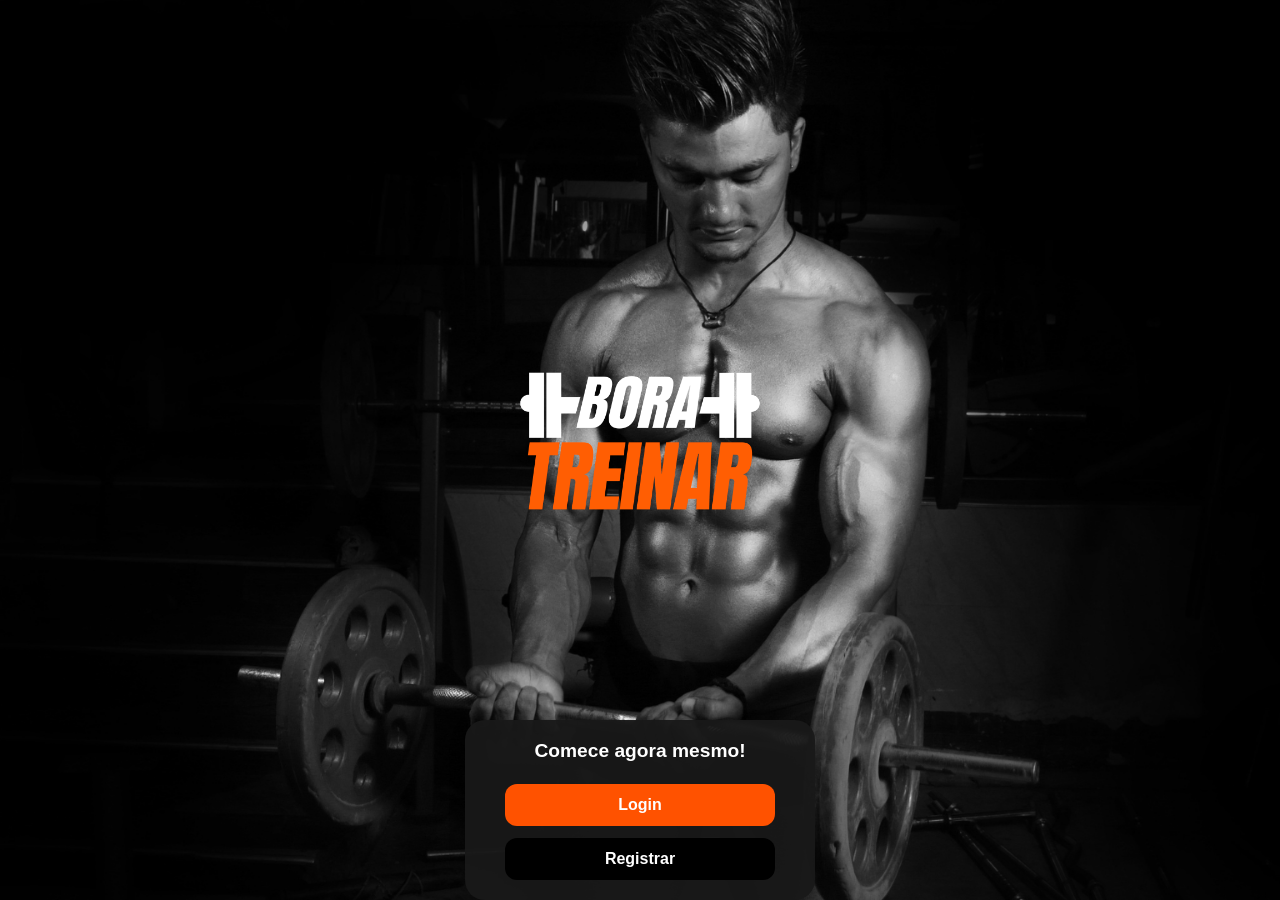
<file: index.html>
<!DOCTYPE html>
<html lang="pt-br">
<head>
  <meta charset="UTF-8">
  <meta name="viewport" content="width=device-width, initial-scale=1.0">
  <title>Bora Treinar!</title>
  <link rel="stylesheet" href="css/style.css">
</head>
<body>
  <div class = "container">
    <div>
      <img id="logo" class="logo" src="img/logo.png" alt="">
    </div>
    <div id="telaInicial" class="tela-inicial">
      <h2>Comece agora mesmo!</h2>
      <button id="btnLogin" class="login-btn">Login</button>
      <button id="btnRegistrar" class="register-btn">Registrar</button>
    </div>   
    <div id="telaLogin" class="tela-login">
      <h2>Treine com os melhores</h2>
      <input type="email" placeholder="Usuário">
      <input type="password" placeholder="Senha">
        <div class="checkbox-group">
          <input type="checkbox" id="lembrar" name="lembrar">
          <label for="lembrar">Lembre-me sempre</label>
        </div>
      <button class = "entrar" onclick="login()">Login</button>
      <button id= "btnVoltar" class = "voltar-btn">Voltar</button>
    </div>
    <div id="telaregister" class="tela-register">
      <h2>Crie sua conta</h2>
      <input type="email" placeholder="Email">
      <input type="password" placeholder="Senha">
      <input type="text" placeholder="Telefone">
      <button id="btncontinuar" class="btn-continuar">Continuar</button>
      <button id="btnvoltar2" class="voltar-btn2">Voltar</button>
      <p>- Ou entre usando -</p>
    </div>
    <div id="dados" class="dados">
      <div id="telregister2" class="tela-register2">
        <h2>Estamos quase lá!</h2>
        <input type="text" id="nomeRegistro" class="nomeRegistro" placeholder="Nome completo">
      </div>
      <div id="telaregister3" class="tela-register3">
        <select name="sexo" id="sexo">
        <option value="">Sexo</option>  
        <option value="">Masculino</option> 
        <option value="">Feminino</option> 
        </select>
        <input type="number" placeholder="Peso">
      </div>
      <div id="telaregister3" class="tela-register3">
        <input type="number" placeholder="Altura">
        <input type="text" placeholder="País">
      </div>
      <div class="Registrar">
        <button class="btn-registrar">Registrar</button>
      </div>
    </div>
  </div>
  
<script src="js/script.js"></script>

</body>
</html>
</file>
<file: css/style.css>
* {
  margin: 0;
  padding: 0;
  box-sizing: border-box;
}

body {
  background-image: url('../img/fundo.png');
  background-size: cover;
  background-position: center;
  background-repeat: no-repeat;
  height: 100vh;
  margin: 0;
  font-family: 'Roboto', Arial, Helvetica, sans-serif;
  display: flex;
  justify-content: center;
  align-items: center;
  transition: background-image 0.5s ease;
  color: white;
}

.container {
  display: flex;
  flex-direction: column;
  align-items: center;
  text-align: center;
  width: 100%;
  max-width: 380px;
  padding: 15px;
}

.logo {
  width: 280px;
  height: auto;
  margin-bottom: 15px;
  transition: width 0.3s ease;
}


.tela-inicial,
.tela-login,
.tela-register,
.dados {
  background-color: rgba(25, 25, 25, 0.92);
  padding: 20px 25px;
  width: 100%;
  max-width: 350px;
  border-radius: 20px;
  box-shadow: 0 6px 15px rgba(0, 0, 0, 0.3);
  display: none;
  flex-direction: column;
  align-items: center;
  gap: 12px;
  animation: fadeIn 0.4s ease;
}

@keyframes fadeIn {
  from { opacity: 0; transform: translateY(10px); }
  to { opacity: 1; transform: translateY(0); }
}


h2 {
  font-size: 1.3rem;
  font-weight: 700;
  color: #fff;
  margin-bottom: 10px;
}

input, select {
  width: 90%;
  padding: 12px;
  font-size: 1rem;
  font-weight: 500;
  border: none;
  border-radius: 12px;
  outline: none;
  margin-bottom: 12px;
  text-align: center;
  color: #222;
}

input:focus, select:focus {
  border: 2px solid #ff5200;
  box-shadow: 0 0 8px #ff5200a8;
}


button {
  width: 90%;
  padding: 12px;
  font-size: 1rem;
  font-weight: 700;
  border: none;
  border-radius: 12px;
  cursor: pointer;
  transition: all 0.3s ease;
}

button:hover {
  transform: translateY(-2px);
  box-shadow: 0 4px 10px rgba(0, 0, 0, 0.3);
}


.login-btn {
  background-color: #ff5200;
  color: #fff;
}

.register-btn {
  background-color: #000;
  color: #fff;
}

.entrar {
  background-color: #ff5200;
  color: #fff;
}

.voltar-btn,
.voltar-btn2 {
  background-color: #000;
  color: #fff;
}

.btn-continuar {
  background-color: #ff5200;
  color: #fff;
}

.btn-registrar{
  background-color: #ff5200;
  color: #fff;
  width: 100%;
}


.checkbox-group {
  display: flex;
  align-items: center;
  justify-content: flex-start;
  gap: 6px;
  width: 90%;
  margin-bottom: 10px;
}

.checkbox-group input[type="checkbox"] {
  width: 16px;
  height: 16px;
  accent-color: #ff5200; 
  margin: 0;
}

.checkbox-group label {
  font-size: 0.9rem;
  cursor: pointer;
  color: #fff;
  transform: translateY(1px); 
}



.dados button {
  margin-top: 10px;
  background-color: #ff5200;
}

.tela-register2 h2 {
  margin-bottom: 8px;
}

.tela-register3 {
  display: flex;
  justify-content: space-between;
  width: 100%;
}

.tela-register2 {
  display: flex;
  flex-direction: column;
  width: 100%;
  gap: 12px;
}

.nomeRegistro {
  width: 100%;

}

.Registrar{
  display: flex;
  flex-direction: column;
  width: 100%;
}

.Registrar button{
  width: 100%;
}

.tela-register3 input,
.tela-register3 select {
  width: 45%;
}

.tela-inicial {
  display: flex;
  position: absolute;
  bottom: 0;
  background-color: rgba(25, 25, 25, 0.95);
}

.tela-inicial h2 {
  font-size: 1.2rem;
}

.tela-register p {
  font-size: 0.9rem;
  opacity: 0.9;
}
</file>
<file: css/telainicial.css>
* {
  margin: 0;
  padding: 0;
  box-sizing: border-box;
  font-family: 'Roboto', sans-serif;
}

body {
  background: #0b0b0d;
  color: #fff;
  display: flex;
  justify-content: center;
}

.container {
  width: 100%;
  max-width: 430px;
  padding: 20px;
  position: relative;
}

.topo {
  display: flex;
  justify-content: space-between;
  align-items: center;
  margin-bottom: 25px;
}

.perfil {
  display: flex;
  align-items: center;
  gap: 10px;
}

.avatar {
  width: 45px;
  height: 45px;
  border-radius: 50%;
  object-fit: cover;
}

.bemvinda {
  font-size: 0.8rem;
  color: #aaa;
}

h2 {
  font-size: 1.1rem;
}

.notificacao .bell {
  font-size: 1.4rem;
}


.metricas {
  display: flex;
  justify-content: space-between;
  gap: 10px;
}

.card-metrica {
  background: #1b1b1e;
  border-radius: 12px;
  flex: 1;
  text-align: center;
  padding: 10px 0;
}

.card-metrica .icone {
  font-size: 1.4rem;
  margin-bottom: 5px;
}

.valor {
  color: #ff6a2d;
  font-weight: 700;
}

.rotulo {
  font-size: 0.8rem;
  color: #ccc;
}


.treinos {
  margin-top: 25px;
}

.card-treino {
  position: relative;
  border-radius: 12px;
  overflow: hidden;
  margin-bottom: 15px;
}

.card-treino img {
  width: 100%;
  height: 160px;
  object-fit: cover;
  filter: brightness(0.6);
}

.card-treino .info {
  position: absolute;
  bottom: 15px;
  left: 15px;
}

.card-treino h3 {
  font-size: 1.1rem;
}

.card-treino p {
  font-size: 0.9rem;
  color: #ff6a2d;
}

.play {
  position: absolute;
  bottom: 15px;
  right: 15px;
  background: #ff6a2d;
  color: white;
  border-radius: 50%;
  width: 28px;
  height: 28px;
  display: flex;
  align-items: center;
  justify-content: center;
}

.vermais {
  display: block;
  text-align: right;
  color: #ff6a2d;
  text-decoration: none;
  margin-top: 5px;
}


.botao-principal {
  background: #ff6a2d;
  color: #fff;
  border: none;
  border-radius: 10px;
  width: 100%;
  padding: 14px;
  font-weight: 700;
  font-size: 1rem;
  margin: 25px 0;
  cursor: pointer;
}


.novidades .banner {
  position: relative;
  border-radius: 15px;
  overflow: hidden;
}

.novidades img {
  width: 100%;
  height: 150px;
  object-fit: cover;
  filter: brightness(0.8);
}

.tag {
  position: absolute;
  top: 10px;
  left: 10px;
  background: rgba(255, 255, 255, 0.2);
  padding: 4px 10px;
  border-radius: 20px;
  font-size: 0.8rem;
  backdrop-filter: blur(5px);
}


.menu {
  position: fixed;
  bottom: 0;
  left: 50%;
  transform: translateX(-50%);
  background: #1b1b1e;
  width: 100%;
  max-width: 430px;
  display: flex;
  justify-content: space-around;
  align-items: center;
  padding: 10px 0;
  border-radius: 20px 20px 0 0;
}

.menu i {
  font-size: 1.5rem;
}

.botao-centro {
  background: #ff6a2d;
  color: white;
  font-size: 1.5rem;
  border-radius: 50%;
  width: 45px;
  height: 45px;
  display: flex;
  align-items: center;
  justify-content: center;
  transform: translateY(-20%);
}

.peito {
  display: none;               
  flex-direction: column;      
  justify-content: flex-start;
  align-items: center;
  width: 100%;
  min-height: 100vh;           
  background: #0b0b0d;         
  padding-bottom: 80px;        
}

.lista-exercicios {
  width: 100%;
  padding: 20px;
  display: flex;
  justify-content: space-between;
  align-items: center;
}

.lista-exercicios h2 {
  font-size: 1.4rem;
}


.lista-exercicios p {
  color: #aaa;
}

.peito .card-treino {
  width: 100%;
}

.peito .card-treino img {
  width: 100%;
  height: 100px;
  object-fit: cover;
  filter: brightness(0.7);
}

.modal {
  display: none; 
  position: fixed;
  inset: 0;
  background: rgba(0, 0, 0, 0.85);
  justify-content: center;
  align-items: center;
  z-index: 1000;
}

.modal.ativo {
  display: flex; 
}

.modal-content {
  position: relative;
  width: 100%;
  max-width: 430px;
  padding: 10px;
  display: flex;
  justify-content: center;
  align-items: center;
}

.modal video {
  width: 100%;
  height: auto;
  max-height: calc(100vh - 120px);
  border-radius: 12px;
  object-fit: contain;
  background: #000;
  display: none; 
}

.modal video.mostrar {
  display: block; 
}

.modal .fechar {
  position: absolute;
  top: -10px;
  right: -10px;
  background: #ff6600;
  color: #fff;
  border-radius: 50%;
  width: 32px;
  height: 32px;
  display: flex;
  align-items: center;
  justify-content: center;
  cursor: pointer;
  font-size: 1.2rem;
  z-index: 1100;
}
</file>
